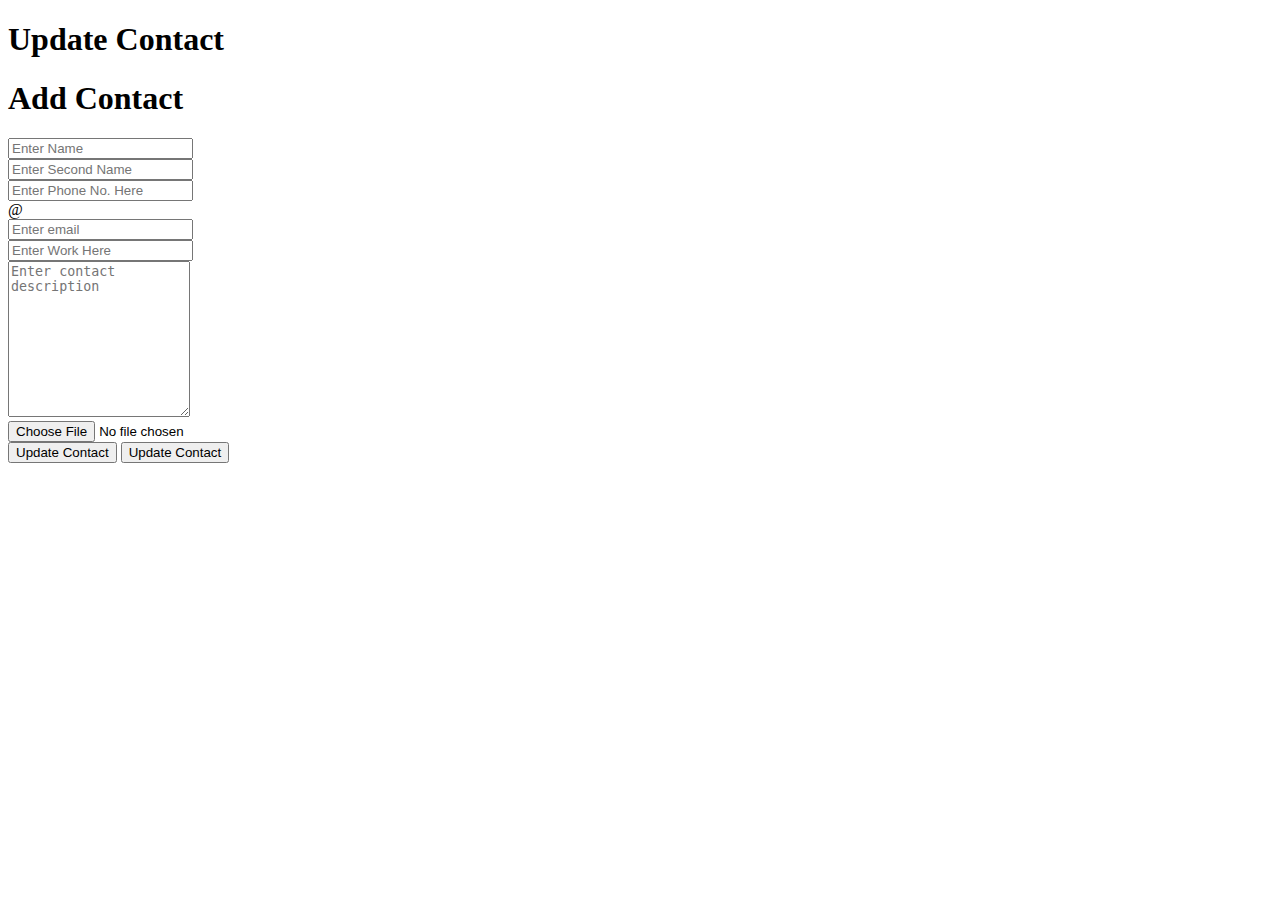
<file: smart_contact/src/main/resources/templates/add-contact-form.html>
<!DOCTYPE html>
<html lang="en" xmlns:th="@{http://www.thymeleaf.org}"
th:replace="index:: Layout(~{::section})">
<head>
    <meta charset="UTF-8">
    <meta name="viewport" content="width=device-width, initial-scale=1.0">
    <title>Document</title>
</head>
<body>

    <section >
            <div class="card mr-3 mt-3">
                <div class="card-body">
                    <h1 class="text-center" th:if="${contact.cid}">Update Contact</h1>
                    <h1 class="text-center" th:unless="${contact.cid}">Add Contact</h1>
                    <div class="container-fluid md-1">
                        <div class="container text-center">

                                    <div th:if="${session.message}" 
                                    th:classappend="${session.message.type}"
                                    class="alert" role="alert">
                                  <p class="text-center" th:text="${session.message.message}"></p>
                                <th:block th:text="${@message.removeMessage()}"></th:block>
                                    </div>
                                    
                        <div class="row">
                            <div class="col-md-8 offset-md-2">
                                <form th:action="@{/user/process-contact}" method="post" th:object="${contact}"
                                enctype="multipart/form-data" novalidate>

                                <input type="hidden" name="cid" 
                                      class="form-control"
                                        th:value="${contact.cid}"/>
                                       

                                    <div class="input-group">
                                        <div class="input-group-prepend">
                                            <div class="input-group-text ">
                                                <i class="fa fa-plus"></i>
                                            </div>
                                        </div>
                                        <input type="text" name="name" 
                                        th:classappend="${#fields.hasErrors('name') ? 'is-invalid' : '' }"
                                        placeholder="Enter Name" class="form-control"
                                        th:value="${contact.name}"/>
                                         <div class="invalid-feedback" style="text-align: left;" th:each="e : ${#fields.errors('name')}" th:text="${e}"></div>
                                    </div>
                                     <div class="input-group mt-3">
                                        <div class="input-group-prepend">
                                            <div class="input-group-text ">
                                                <i class="fas fa-user-alt"></i>
                                            </div>
                                        </div>
                                        <input type="text" name="secondName" placeholder="Enter Second Name" class="form-control"
                                        th:value="${contact.secondName}"/>
                                    </div>
                                    <div class="input-group mt-3">
                                        <div class="input-group-prepend">
                                            <div class="input-group-text ">
                                                <i class="fa fa-phone"></i>
                                            </div>
                                        </div>
                                        <input type="number"    
                                        th:value=${contact.phone}  name="phone" placeholder="Enter Phone No. Here" class="form-control"/>
                                    </div>
                                     <div class="input-group mt-3">
                                        <div class="input-group-prepend">
                                            <div class="input-group-text ">
                                              @
                                            </div>
                                        </div>
                                        <input type="email" name="email" placeholder="Enter email" class="form-control" required
                                        th:value="${contact.email}"/>
                                    </div>
                                    <div class="input-group mt-3">
                                        <div class="input-group-prepend">
                                            <div class="input-group-text ">
                                              <i class="fa fa-briefcase"></i>
                                            </div>
                                        </div>
                                        <input type="text" name="work"  
                                        th:value="${contact.work}"
                                        placeholder="Enter Work Here " class="form-control" />
                                    </div>

                                    <div class="form-group mt-3">
                                        <textarea  th:text="${contact.description}" name="description" class="form-control" rows="10" placeholder="Enter contact description"></textarea>
                                    </div>
                                     <div class="custom-file">
                                        <input type="file" name="profileImage"/>
                                    </div> 
                                    <div class="container text-center">
                                        <button th:if="${contact.cid}" class="btn btn-outline-primary">
                                            Update Contact
                                        </button>
                                         <button th:unless="${contact.cid}" class="btn btn-outline-primary">
                                            Update Contact
                                        </button>
                                    </div>
                                </form>
                            </div>
                        </div>
                    </div>
                </div>
            </div>
    </section>
</body>
</html>
</file>
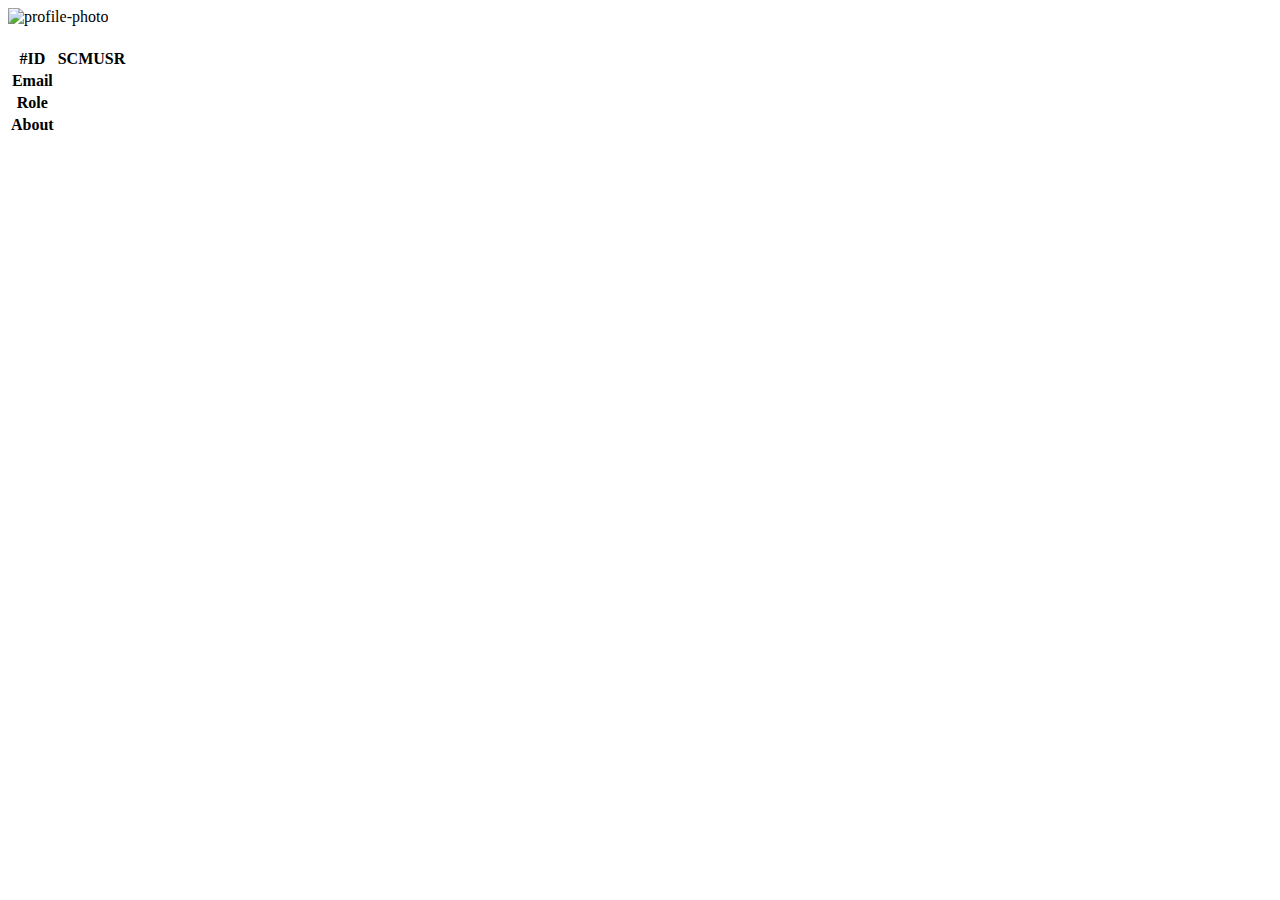
<file: smart_contact/src/main/resources/templates/dashboard.html>
<!DOCTYPE html>
<html lang="en" xmlns:th="@{http://www.thymeleaf.org}"
th:replace="index:: Layout(~{::section})">
<head>
    <meta charset="UTF-8">
    <meta name="viewport" content="width=device-width, initial-scale=1.0">
    <title>Document</title>
</head>
<body>

    <section>
        <div class="card mr-3">
            <div class="card-body text-center">
                  <img style="width:100px;height: 100px;" class="my_profile_picture" th:src="@{'/image/'+${user.imageUrl == null? 'profile.png':user.imageUrl}}" alt="profile-photo"/>
                <h1 th:text="${user.name}"></h1>
       <table class="table">
                        <thead>
                            <tr>
                            <th scope="col">#ID</th>
                            <th scope="col" >SCMUSR<span th:text="${user.id}"></span></th>
                            </tr>
                        </thead>
                        <tbody>
                            <tr>
                            <th scope="row">Email</th>
                            <td><span th:text="${user.email}"></span></td>
                          
                            </tr>
                            <tr>
                            <th scope="row">Role</th>
                            <td><span th:text="${user.role}"></span></td>
                           
                            </tr>
                             <tr>
                            <th scope="row">About</th>
                            <td><span th:text="${user.about}"></span></td>
                           
                            </tr>
                            
                        </tbody>
                        </table>
                            </div>
                            </div>
    </section>
</body>
</html>
</file>
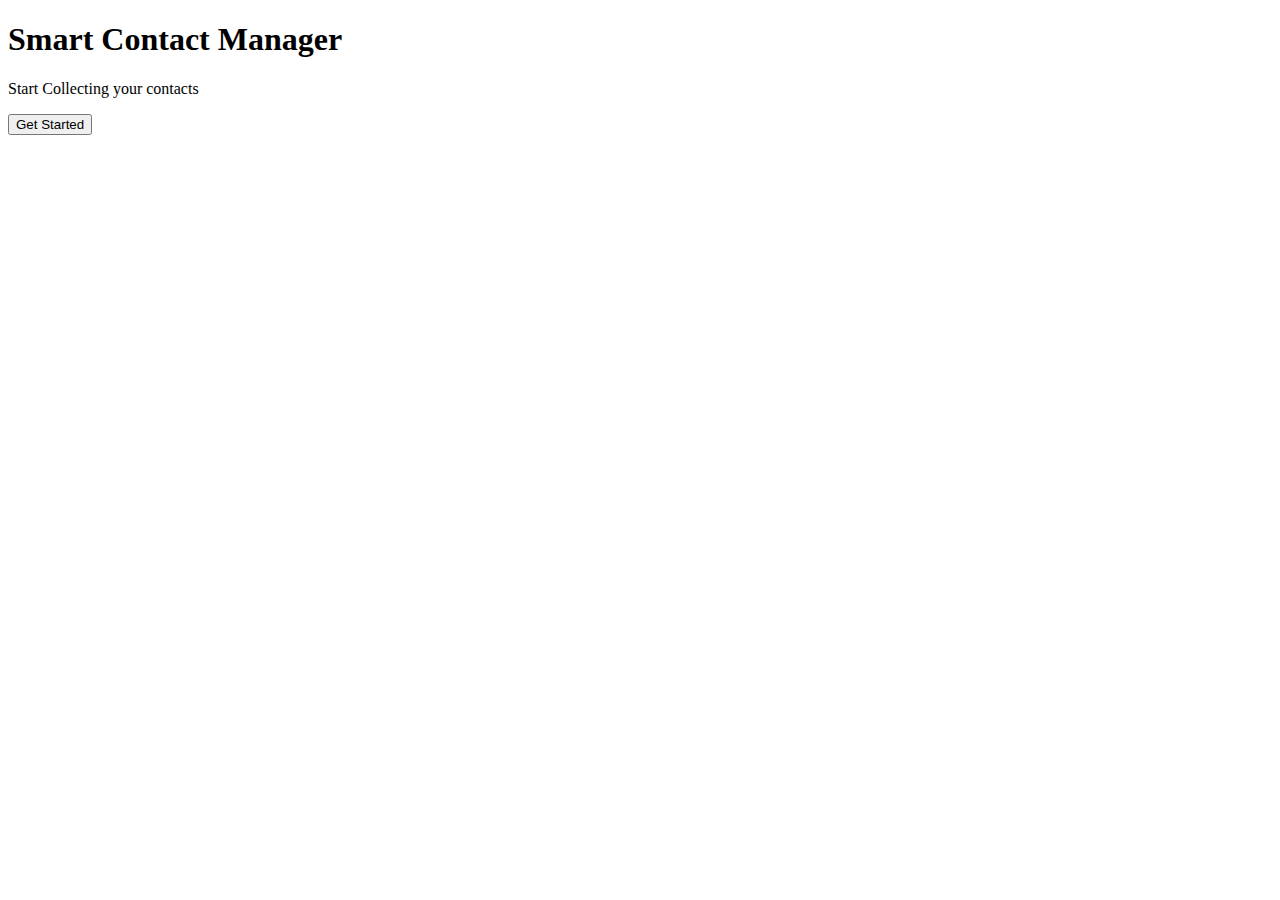
<file: smart_contact/src/main/resources/templates/home.html>
<!DOCTYPE html>
<html lang="en" xmlns="http://www.thymeleaf.org"
th:replace=" index:: Layout(~{::section})">
<head>
    <meta charset="UTF-8">
    <meta name="viewport" content="width=device-width, initial-scale=1.0">
    <title>Document</title>
</head>
<body>
    <section class="banner d-flex justify-content-center align-items-center">
        <div class="text-center" >
              <h1>Smart Contact Manager</h1>
        <p>Start Collecting your contacts </p>
        <button class="btn bg-primary btn-lg text-white">Get Started</button>
        </div>
      
    </section>
</body>
</html>
</file>
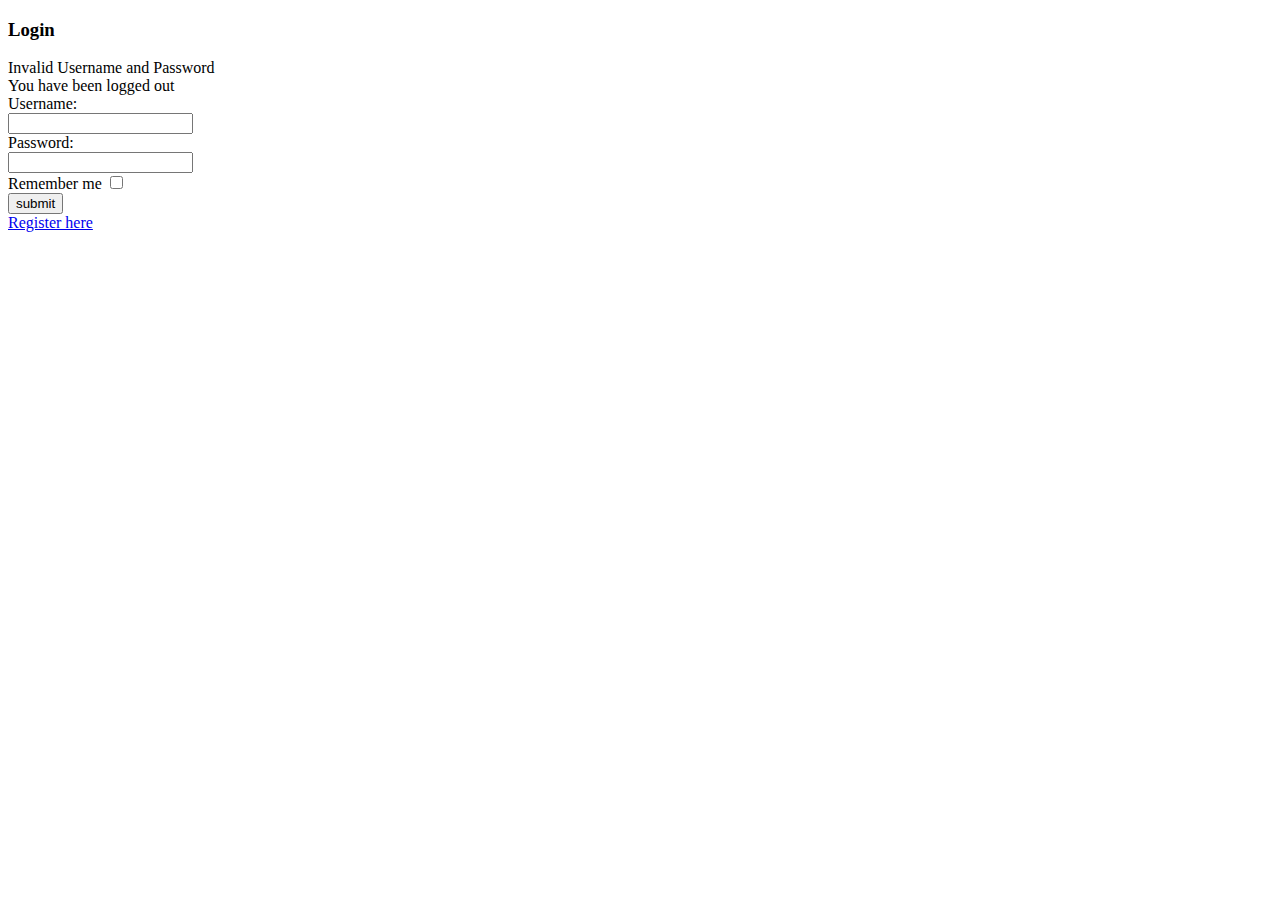
<file: smart_contact/src/main/resources/templates/loginPage.html>
<!DOCTYPE html>
<html lang="en" xmlns="http://www.thymeleaf.org"
th:replace=" index:: Layout(~{::section})">
<head>
    <meta charset="UTF-8">
    <meta name="viewport" content="width=device-width, initial-scale=1.0">
    <title ></title>
</head>
<body>
    <section>
     <div id="login">
     
        <div class="container">
            <div id="login-row" class="row justify-content-center align-items-center">
                <div id="login-column" class="col-md-6">
                    <div id="login-box" class="col-md-12">
                        <form id="login-form" class="form" method="post">
                            <h3 class="text-center text-info">Login</h3>

                            <div th:if="${param.error}" class="alert alert-danger">
                                Invalid Username and Password
                            </div>
                            <div th:if="${param.logout}" class="alert alert-success">
                                You have been logged out
                            </div>
                            <div class="form-group">
                                <label for="username" class="text-info">Username:</label><br>
                                <input type="text" name="username" id="username" class="form-control">
                            </div>
                            <div class="form-group">
                                <label for="password" class="text-info">Password:</label><br>
                                <input type="password" name="password" id="password" class="form-control">
                            </div>
                            <div class="form-group">
                                <label for="remember-me" class="text-info"><span>Remember me</span> <span><input id="remember-me" name="remember-me" type="checkbox"></span></label><br>
                                <input type="submit" name="submit" class="btn btn-info btn-md" value="submit">
                            </div>
                            <div id="register-link" class="text-right">
                                <a href="signup" class="text-info">Register here</a>
                            </div>
                        </form>
                    </div>
                </div>
            </div>
        </div>
    </div>
    </section>
</body>
</html>
</file>
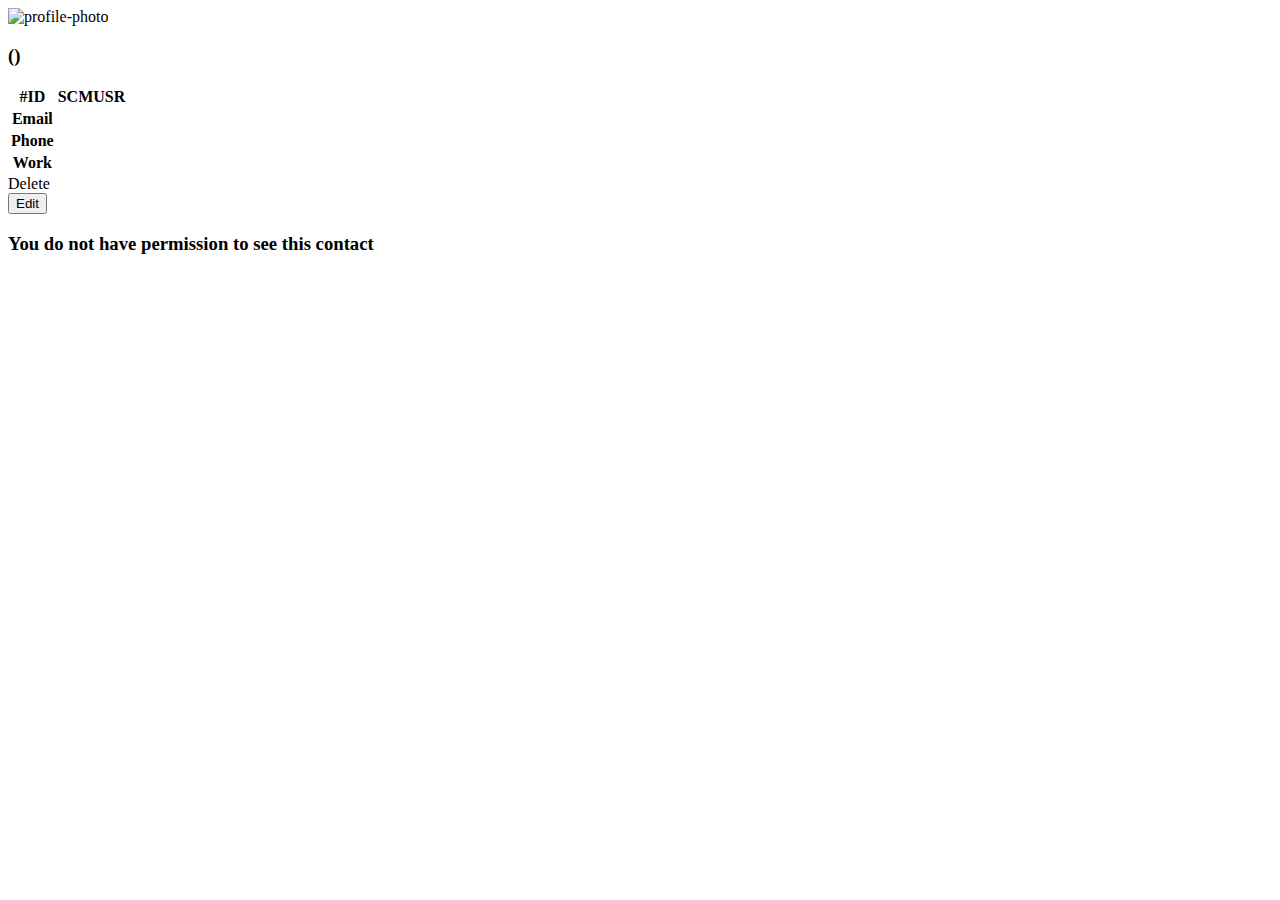
<file: smart_contact/src/main/resources/templates/profile.html>
<!DOCTYPE html>
<html lang="en" xmlns:th="@{http://www.thymeleaf.org}"
th:replace="index:: Layout(~{::section})">
<head>
    <meta charset="UTF-8">
    <meta name="viewport" content="width=device-width, initial-scale=1.0">
    <title>Document</title>
</head>
<body>

    <section>
                <div class="card mr-3"  th:if="${contact}">
                    <div class="card-body" >
                        <div class="container text-center">
                             <img style="width: 110px;height: auto;" class="my_profile_picture" th:src="@{'/image/'+${contact.image == null? 'profile.png':contact.image}}" alt="profile-photo"/>
                             <h3 class="mt-3 mb-3">
                                <span th:text="${contact.name}"></span> (<span th:text="${contact.secondName}"></span>)
                             </h3>
                             <table class="table">
                        <thead>
                            <tr>
                            <th scope="col">#ID</th>
                            <th scope="col" >SCMUSR<span th:text="${contact.cid}"></span></th>
                            </tr>
                        </thead>
                        <tbody>
                            <tr>
                            <th scope="row">Email</th>
                            <td><span th:text="${contact.email}"></span></td>
                          
                            </tr>
                            <tr>
                            <th scope="row">Phone</th>
                            <td><span th:text="${contact.phone}"></span></td>
                           
                            </tr>
                            <tr>
                            <th scope="row">Work</th>
                            <td><span th:text="${contact.work}"></span></td>
                            </tr>
                        </tbody>
                        </table>

                        <div class="description" style="font-weight: 600;">
                            <th:block th:utext="${contact.description}"></th:block>
                        </div>
                        <div class="button-container mt-4">
                                    <a th:href="@{'/user/delete/'+${contact.cid}}" class="btn btn-danger btn-block">Delete</a>
                                    <form method="post" th:action="@{'/user/update-contact/'+${contact.cid}}" >
                                    <button type="submit" class="btn btn-success btn-block">Edit</button>
                                    </form>
                                    </div>
                        </div>
                       
                    </div>
                     
                </div>
                 <div class="card-body" th:unless="${contact}">
                    <h3 class="text-center p-3 bg-danger text-white ">You do not have permission to see this contact</h3>
                    </div>

               


    </section>
</body>
</html>
</file>
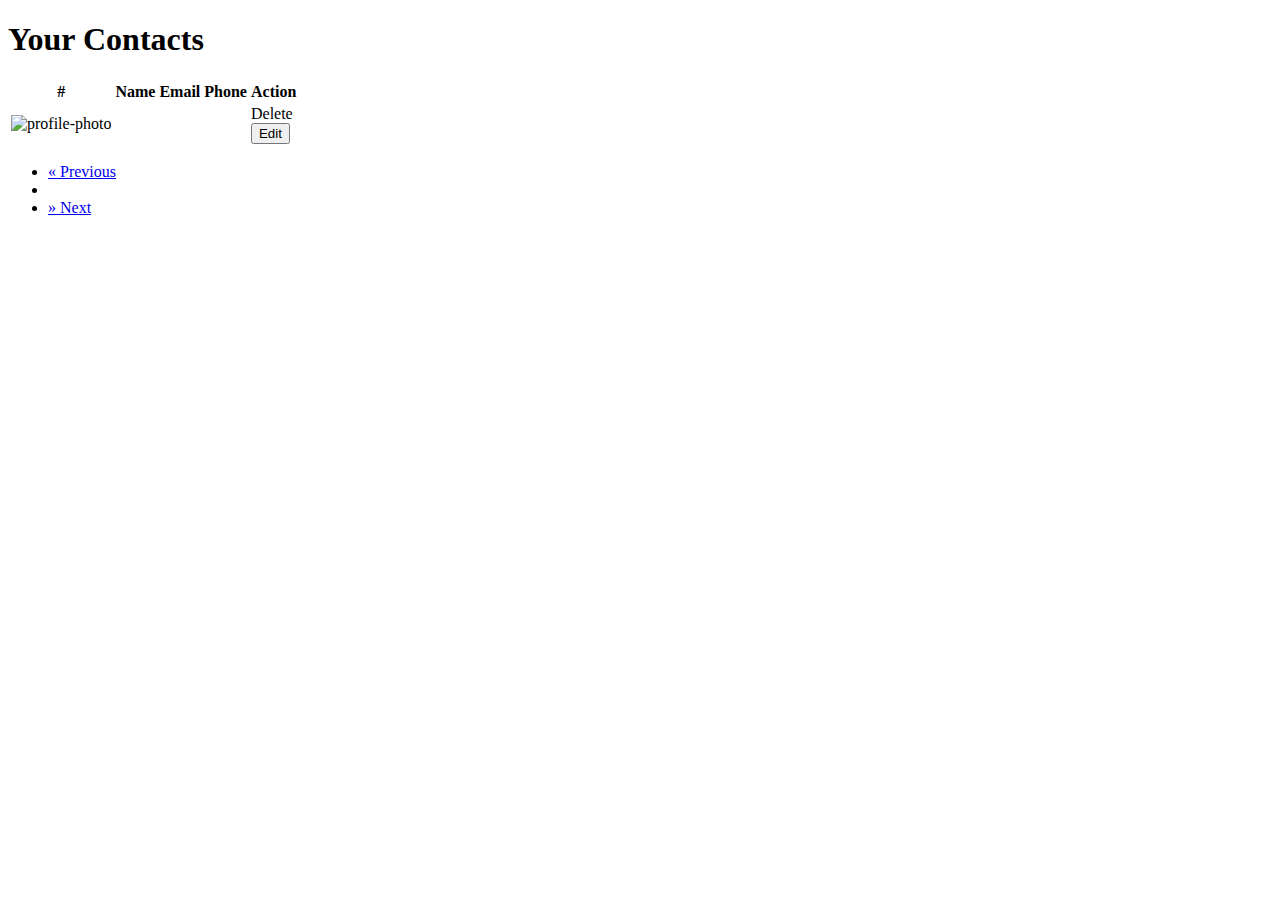
<file: smart_contact/src/main/resources/templates/show-contacts.html>
<!DOCTYPE html>
<html lang="en" xmlns:th="@{http://www.thymeleaf.org}"
th:replace="index:: Layout(~{::section})">
<head>
    <meta charset="UTF-8">
    <meta name="viewport" content="width=device-width, initial-scale=1.0">
    <title>Document</title>
</head>
<body>

    <section>
            <div class="card mr-3">
                <div class="card-body">
                      <div th:if="${session.message}" 
                                    th:classappend="${session.message.type}"
                                    class="alert" role="alert">
                                  <p class="text-center" th:text="${session.message.message}"></p>
                                <th:block th:text="${@message.removeMessage()}"></th:block>
                                    </div>
                    <h1 class="text-center mb-3">Your Contacts</h1>
                    <table class="table">
                            <thead>
                                <tr>
                                <th scope="col">#</th>
                                <th scope="col">Name</th>
                                <th scope="col">Email</th>
                                <th scope="col">Phone</th>
                                <th scope="col">Action</th>
                                </tr>
                            </thead>
                            <tbody>
                                <tr th:each="contact : ${contacts}">
                                <!-- <th scope="row" th:text="${contact.cid}"></th> -->
                                 <td>
                                    <img class="my_profile_picture" th:src="@{'/image/'+${contact.image == null? 'profile.png':contact.image}}" alt="profile-photo"/>
                                 </td>
                                <td th:text="${contact.name+'( '+contact.secondName+' )'}"></td>
                                <td >
                                    <a   th:href="@{'/user/contact/'+${contact.cid}}">
                                        <span th:text="${contact.email}"/>
                                    </a>
                                </td>
                                <td th:text="${contact.phone}"></td>
                                <td><div class="button-container">
                                    <a th:href="@{'/user/delete/'+${contact.cid}}" class="btn btn-outline-danger">Delete</a>
                                     <form method="post" th:action="@{'/user/update-contact/'+${contact.cid}}" >
                                    <button  type="submit" class="btn btn-outline-success mt-2">Edit</button>
                                    </form>
                                  
                                    </div>
                                </td>
                                </tr>
                            </tbody>
                            </table>

                            <!-- Pagination  -->
                            <div class="d-flex justify-content-end">
                            <nav aria-label="Page navigation example">
                    <ul class="pagination">
                        <li th:if="${currentPage != 0 and totalPage!=0}"  class="page-item">
                        <a th:href="@{'/user/show-contacts/'+${currentPage-1}}" class="page-link" href="#" aria-label="Previous">
                            <span aria-hidden="true">&laquo;</span>
                            <span class="sr-only">Previous</span>
                        </a>
                        </li>
                        <li class="page-item" th:classappend="${currentPage == i-1? 'active' :''}" th:each="i : ${#numbers.sequence(1,T(java.lang.Math).max(1, totalPage))}"><a th:href="@{'/user/show-contacts/'+${i-1}}"
                            class="page-link" href="#"><span th:text="${i}"></span></a></li>
                       
                        <li class="page-item" th:if="${currentPage+1!=totalPage and totalPage!=0}">
                        <a class="page-link" th:href="@{'/user/show-contacts/'+${currentPage+1}}"  href="#" aria-label="Next">
                            <span aria-hidden="true">&raquo;</span>
                            <span class="sr-only">Next</span>
                        </a>
                        </li>
                    </ul>
                        </nav>
                        </div>
                </div>
            </div>
    </section>
</body>
</html>
</file>
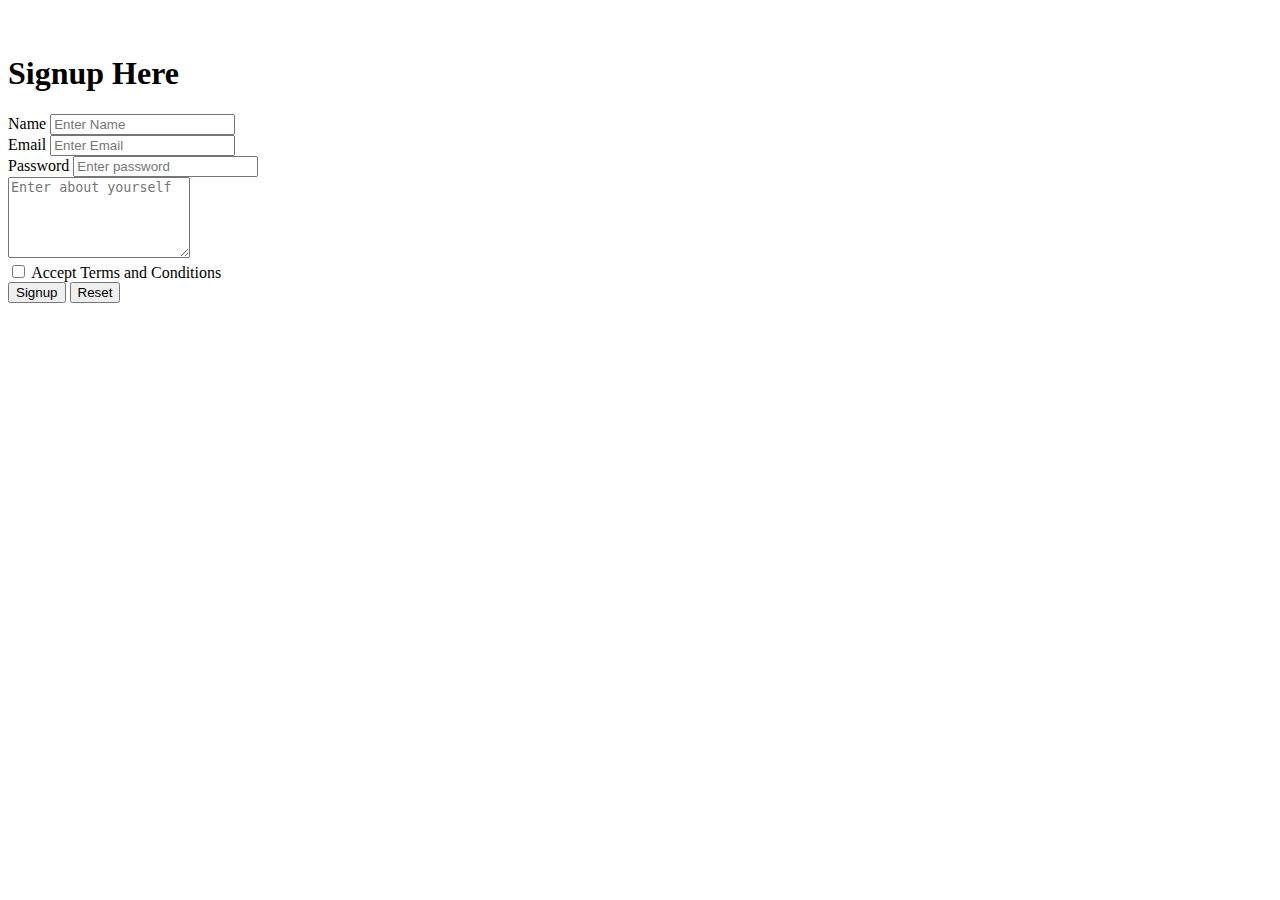
<file: smart_contact/src/main/resources/templates/signup.html>
<!DOCTYPE html>
<html lang="en" xmlns="http://www.thymeleaf.org"
th:replace=" index:: Layout(~{::section})">
<head>
    <meta charset="UTF-8">
    <meta name="viewport" content="width=device-width, initial-scale=1.0">
    <title>Document</title>
</head>
<body>
    <section class="banner d-flex justify-content-center">
            <div class="container">
                <div class="row">
                    <div class="col-md-8 offset-md-2">
                      <div class="my-card">

                        <div class="container text-center">

                                    <div th:if="${session.message}" 
                                    th:classappend="${session.message.type}"
                                    class="alert" role="alert">
                                  <p class="text-center" th:text="${session.message.message}"></p>
                                    
                                    </div>
                            <img style="width:80px" th:src="@{/image/user.png}" alt=""/>
                        </div>
                        <h1 class="text-center">Signup Here</h1>

                            <form  th:action="@{/register}" method="post" th:object="${user}" >
                                    <div class="form-group">
                                            <label for="name">Name</label>
                                             <input th:classappend="${#fields.hasErrors('name') ? 'is-invalid' : ''}" type="text" name="name" class="form-control" id="name"  placeholder="Enter Name" th:value="${user.name}" >
                                             <div class="invalid-feedback" th:each="e : ${#fields.errors('name')}" th:text="${e}"></div>
                                        
                                </div>
                                 <div class="form-group">
                                            <label for="email">Email</label>
                                             <input type="text" name="email" th:value="${user.email}" class="form-control" id="email"  placeholder="Enter Email" required>
                                        
                                </div>
                                 <div class="form-group">
                                            <label for="password">Password</label>
                                             <input type="password" name="password" class="form-control" id="password"  placeholder="Enter password" required>
                                        
                                </div>
                                <div class="form-group">
                                           <textarea name="about" placeholder="Enter about yourself" rows="5" class="form-control"></textarea>
                                        
                                </div>
                                      <div class="form-group form-check text-center">
                                           <input name="agreement" type="checkbox"  class="form-check-input" id="agreement"/>
                                           <label for="agreement">Accept Terms and Conditions</label>
                                        
                                </div>
                                <div class="container text-center">
                                    <button  type="submit" class="btn 
                                    btn-block bg-primary text-white">Signup</button>
                                
                                    <button type="reset" class="btn btn-block bg-warning  text-white">Reset</button>
                                </div>
                            </form>

                      </div>
                    </div>
                </div>
            </div>
    </section>
</body>
</html>
</file>
